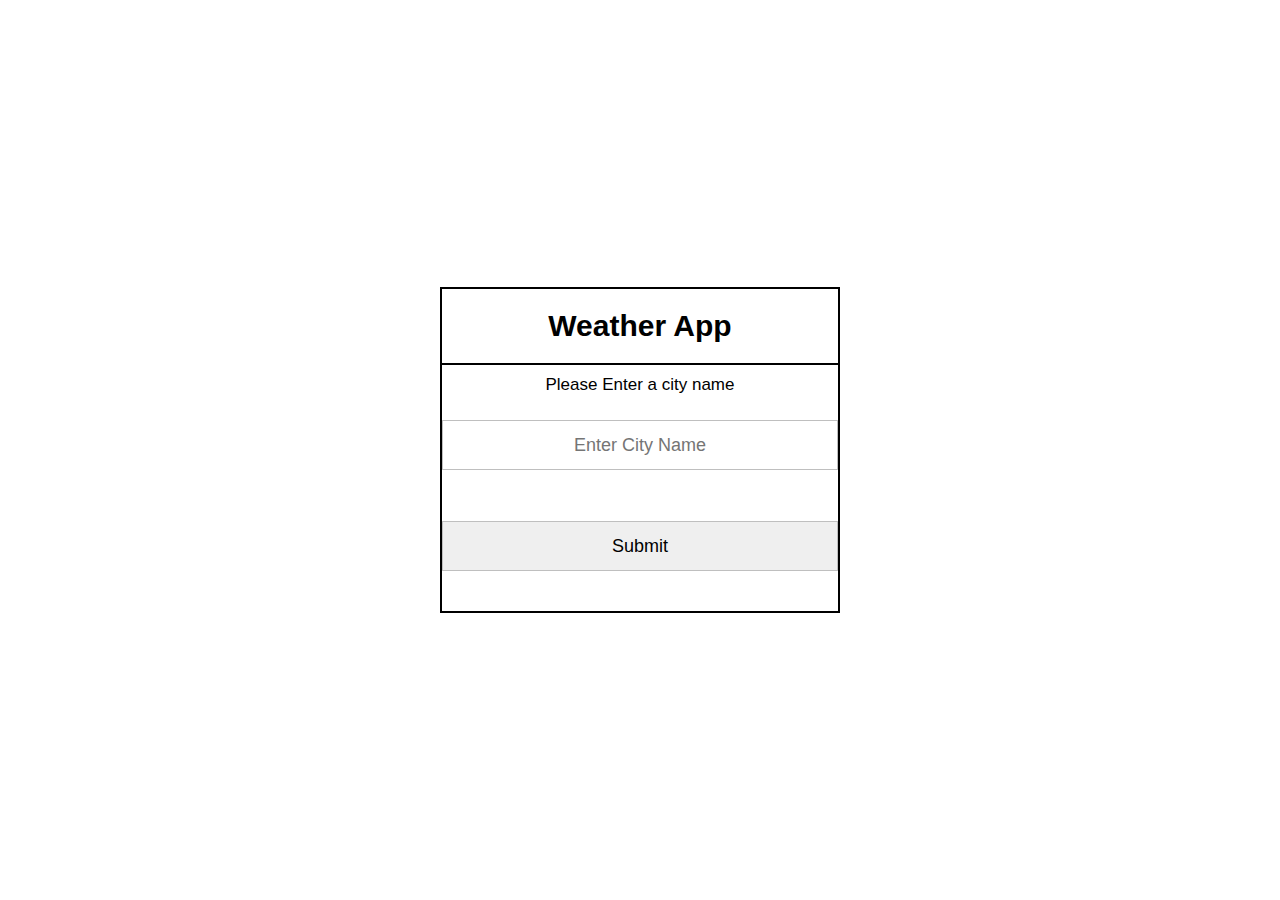
<file: Weather Api/index.html>
<!DOCTYPE html>
<html lang="en">
<head>
    <meta charset="UTF-8">
    <meta http-equiv="X-UA-Compatible" content="IE=edge">
    <link rel="stylesheet" href="style.css">
    <meta name="viewport" content="width=device-width, initial-scale=1.0">
    <title>Anshit Weather app</title>
</head>

<body>
    <div class="weather">
        <header>Weather App</header>
        <section class="input">
            <p class="input_text">Please Enter a city name</p>
            <input type="text" placeholder="Enter City Name" spellcheck="false" class="text">
            <div class="seperator"></div>
            <input type="submit" value="Submit" class="submit">
        </section>

        <div class="card">
            <h1 class="name" id="name"></h1>
            <p class="temp"></p>
            <p class="clouds"></p>
          </div>
    </div>
    <script src="index.js"></script>
</body>
</html>
</file>
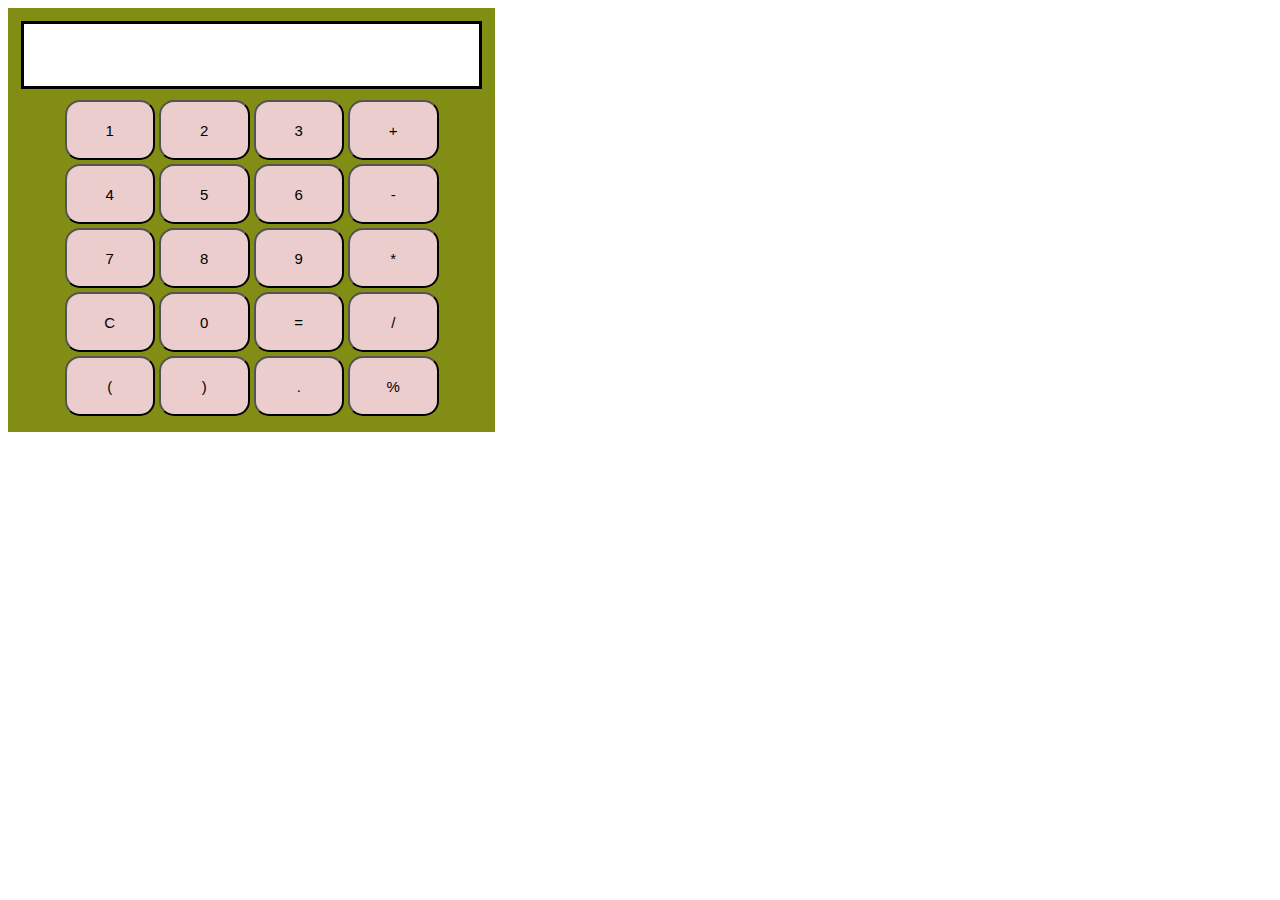
<file: Calculator/calci.html>
<!DOCTYPE html>
<html lang="en">
<head>
    <meta charset="UTF-8">
    <meta http-equiv="X-UA-Compatible" content="IE=edge">
    <meta name="viewport" content="width=device-width, initial-scale=1.0">
    <link rel="stylesheet" href="Calcistyle.css">
    <title> Anshit's Calculator</title>
</head>
<body>
        <div class="container">
            <div class="calculator">
                <input type="text" name="output" id="output">
                <table>
                    <tr>
                        <td><button>1</button></td>
                        <td><button>2</button></td>
                        <td><button>3</button></td>
                        <td><button>+</button></td>
                
                    </tr>
                    <tr>
                        <td><button>4</button></td>
                        <td><button>5</button></td>
                        <td><button>6</button></td>
                        <td><button>-</button></td>
                
                    </tr>
                    <tr>
                        <td><button>7</button></td>
                        <td><button>8</button></td>
                        <td><button>9</button></td>
                        <td><button>*</button></td>
                
                    </tr>
                    <tr>
                        <td><button>C</button></td>
                        <td><button>0</button></td>
                        <td><button>=</button></td>
                        <td><button>/</button></td>
                
                    </tr>
                    <tr>
                        <td><button>(</button></td>
                        <td><button>)</button></td>
                        <td><button>.</button></td>
                        <td><button>%</button></td>
                
                    </tr>
                </table>
            </div>
        </div>
         
</body>
<script src="Calciscript.js"></script>
</html>
</file>
<file: Weather Api/style.css>
*{
    margin: 0;
    padding: 0;
    box-sizing: border-box;
    font-family: 'Poppins', sans-serif;
}


body{
    display: flex;
    justify-content: center;
    align-items: center;
    min-height: 100vh;

}

.weather{
    background-color: #fff;
    width: 400px;

    border: 2px solid black;
}

.weather header{
    font-weight: bolder;
    justify-content: center;
    font-size: 30px;
    display: flex;

    padding: 20px 15px;

    border-bottom: 2px solid black;
}

.weather.input{
    margin: 20px 25px 30px;
}
.input .input_text{
    text-align: center;
    font-size: 17px;

    padding: 10px;
    margin-bottom: 15px;
}

.input :where(input,button){
    width: 100%;
    height: 50px;
    border: none;
    outline: none;
    text-align: center;
    font-size: 18px;
}

.input input{
    border: 1px solid #bfbfbf;
}

.input .seperator{
    height: 1px;
    width: 100%;
    margin: 25px 0;
    background: rgb(255, 255, 255);
    display: flex;
    align-items: center;
    justify-content: center;
}

.input button{
    color: #fff;
    cursor: pointer;
    background-color: rgb(255, 255, 255);
}

.card{
    width: 100%;
    height: 15vh;
    margin: 50px auto;
    display: inline;
  }
  
  
  .card h1{
    padding: 10px;
    text-align: center;
  }
  
  .card p{
    text-align: center;
    margin:20px 0;
    font-size:20px;
  }
</file>
<file: Calculator/Calcistyle.css>
<style>
.container{
    text-align: center;
    margin-top: 23px;
 }
 .calculator{
     background-color: rgb(129, 141, 19);
     padding: 13px;
     display: inline-block;
 }
 
 table{
     margin: auto;
     padding-top: 8px;
 }
 input{
     font-size: 35px;
     height: 60px;
     border: solid black 3px;
     display: inline-block;
 }
 
 button{
     font-size: 15px;
     background-color: rgb(236, 205, 205);
     width: 90.5px;
     height: 60px;
     border-radius: 15px;
 }
 </style>
</file>
